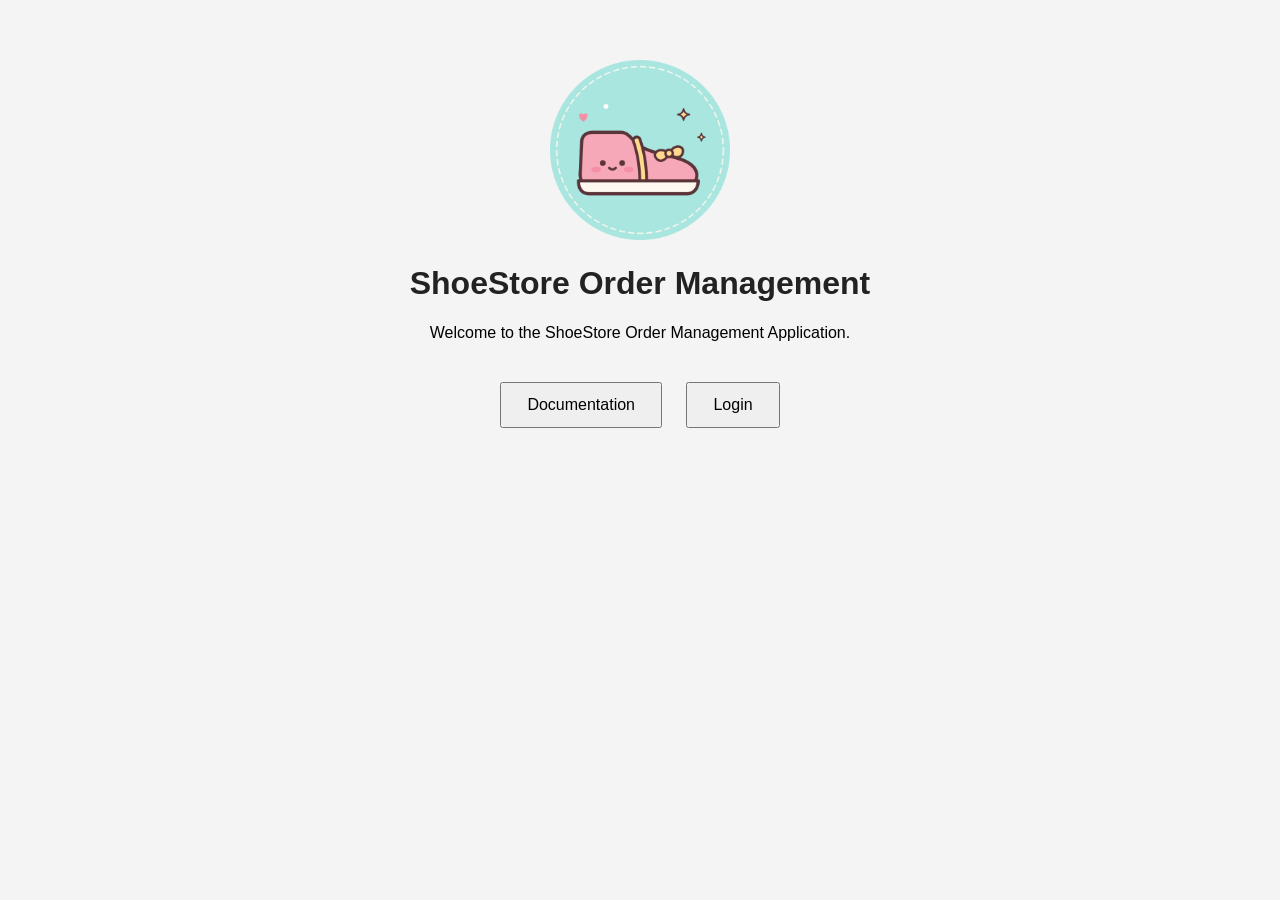
<file: application/client/html/index.html>
<!DOCTYPE html>
<html lang="en">

<head>
    <meta charset="UTF-8">
    <meta name="viewport" content="width=device-width, initial-scale=1.0">
    <title>ShoeStore Order Management</title>
    <link rel="stylesheet" href="../css/style.css">
</head>

<body>
    <main class="container">
        <img src="../images/logo.png" alt="ShoeStore Logo" class="logo">
        <h1>ShoeStore Order Management</h1>

        <p>Welcome to the ShoeStore Order Management Application.</p>

        <div class="buttons">
            <button id="documentationButton">
                Documentation
            </button>
            <button id="loginButton">
                Login
            </button>
        </div>
    </main>
    <script src="../js/navigation.js"></script>

</body>
</html>
</file>
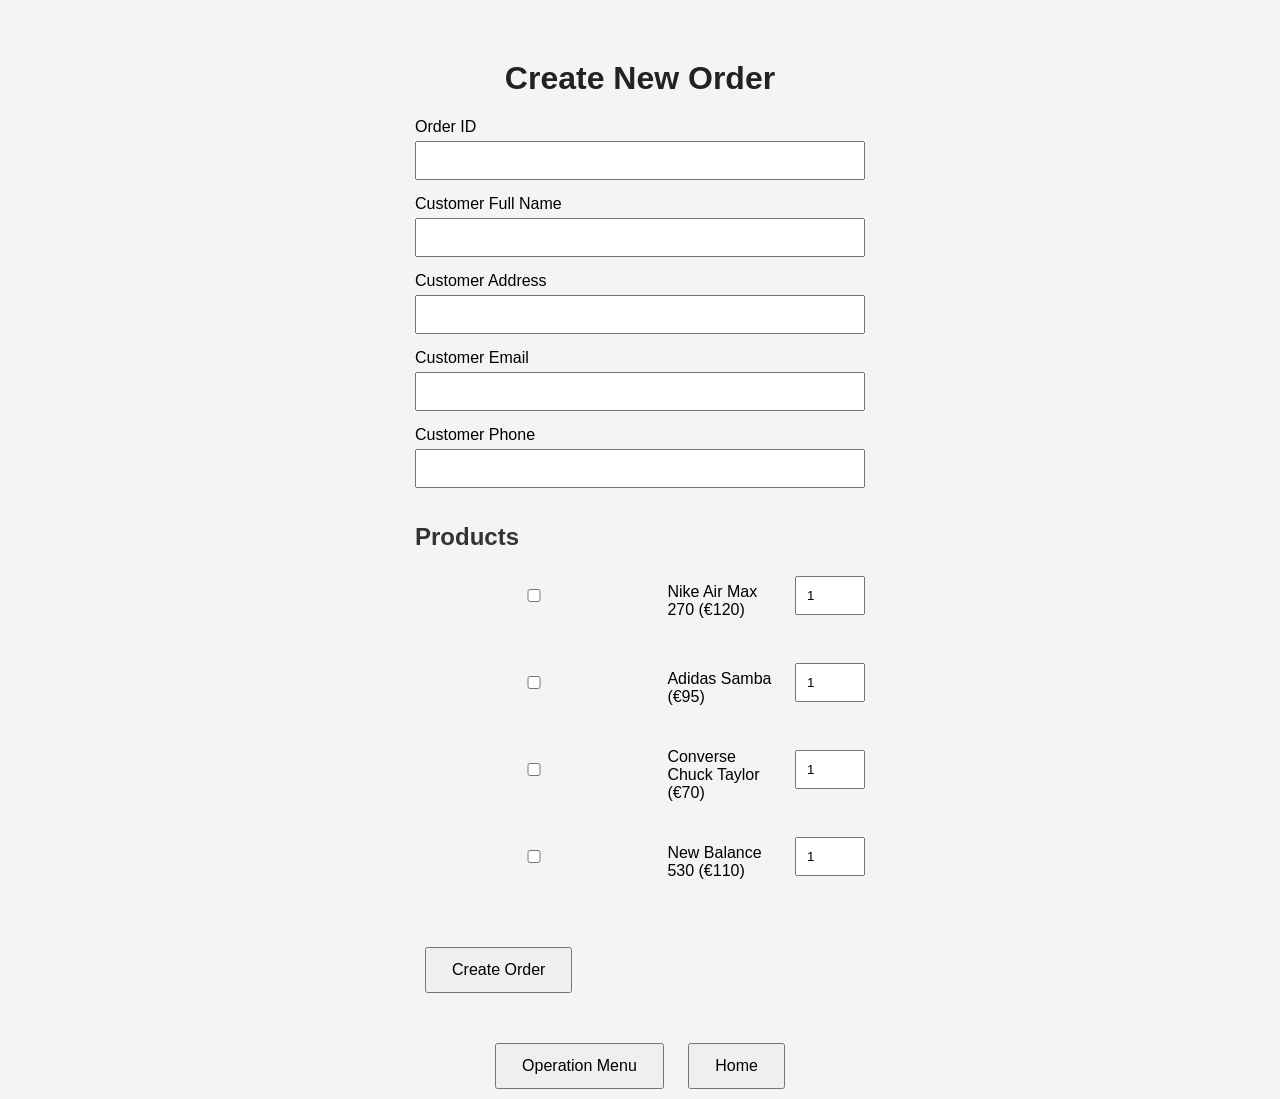
<file: application/client/html/createOrder.html>
<!DOCTYPE html>
<html lang="en">

<head>
    <meta charset="UTF-8">
    <meta name="viewport"
          content="width=device-width, initial-scale=1.0">
    <title>Create Order</title>

    <link rel="stylesheet"
          href="../css/style.css">
</head>

<body>
    <main class="container">
        <h1>Create New Order</h1>
        <!--Formulari-->
        <form id="orderForm">
            <label for="orderId">Order ID</label>
            <input type="text" id="orderId" name="orderId">
            <label for="customerName">Customer Full Name</label>
            <input type="text" id="customerName" name="customerName">
            <label for="customerAddress">Customer Address</label>
            <input type="text" id="customerAddress" name="customerAddress">
            <label for="customerEmail">Customer Email</label>
            <input type="email" id="customerEmail" name="customerEmail">
            <label for="customerPhone">Customer Phone</label>
            <input type="tel" id="customerPhone" name="customerPhone">
            <br>
            
            <h2>Products</h2>
            <div class="product">
            <!--Primer producte-->
            <input type="checkbox" id="nike" name="products[]" value="Nike Air Max 270">
            <label for="nike"> Nike Air Max 270 (€120)</label>
            <input type="number" id="nikeQuantity" name="nikeQuantity" min="1" value="1">
            </div>
            <br>

            <!--Segon Producte-->
            <div class="product">
            <input type="checkbox" id="adidas" name="products[]" value="Adidas Samba">
            <label for="adidas">Adidas Samba (€95)</label>
            <input type="number" id="adidasQuantity" name="adidasQuantity" min="1" value="1">
            </div>
            <br>

            <!--Tercer Producte-->
            <div class="product">
            <input type="checkbox" id="converse" name="products[]" value="Converse Chuck Taylor">
            <label for="converse">Converse Chuck Taylor (€70)</label>
            <input type="number" id="converseQuantity" name="converseQuantity" min="1" value="1">
            </div>
            <br>

            <!--Quart Producte-->
            <div class="product">
            <input type="checkbox" id="newbalance" name="products[]" value="New Balance 530">
            <label for="newbalance">New Balance 530 (€110)</label>
            <input type="number" id="newBalanceQuantity" name="newBalanceQuantity" min="1"value="1">
            </div>
            <br><br>

            <button type="submit">Create Order</button>
            <p id="orderMessage"></p>
            </form>
        
            <div class="buttons">
            <button type="button"
                id="menuButton">
                Operation Menu
            </button>
            <button type="button" id="homeButton">Home</button>
        </div>
    </main>
    <script src="../js/navigation.js"></script>
    <script src="../js/orders.js"></script>
</body>
</html>
</file>
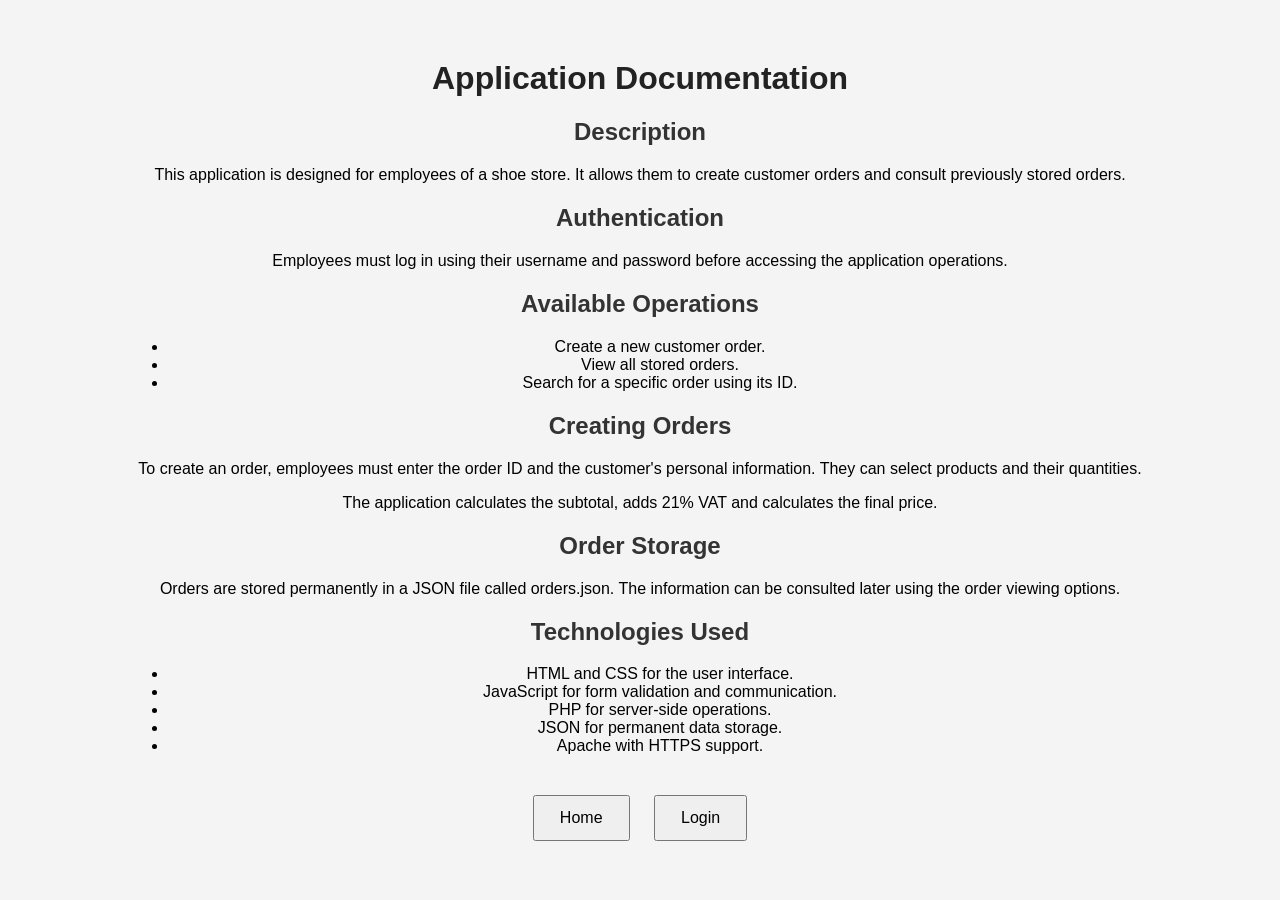
<file: application/client/html/documentation.html>
<!DOCTYPE html>
<html lang="en">
<head>
    <meta charset="UTF-8">
    <meta name="viewport" content="width=device-width, initial-scale=1.0">
    <title>Documentation</title>
    <link rel="stylesheet" href="../css/style.css">
</head>

<body>
    <main class="container">
        <h1>Application Documentation</h1>
        <h2>Description</h2>
        <p>
            This application is designed for employees of a shoe store.
            It allows them to create customer orders and consult previously
            stored orders.
        </p>
        <h2>Authentication</h2>
        <p>
            Employees must log in using their username and password
            before accessing the application operations.
        </p>
        <h2>Available Operations</h2>
        <ul>
            <li>Create a new customer order.</li>
            <li>View all stored orders.</li>
            <li>Search for a specific order using its ID.</li>
        </ul>
        <h2>Creating Orders</h2>
        <p>
            To create an order, employees must enter the order ID
            and the customer's personal information. They can select
            products and their quantities.
        </p>
        <p>
            The application calculates the subtotal, adds 21% VAT
            and calculates the final price.
        </p>
        <h2>Order Storage</h2>
        <p>
            Orders are stored permanently in a JSON file called
            orders.json. The information can be consulted later
            using the order viewing options.
        </p>
        <h2>Technologies Used</h2>
        <ul>
            <li>HTML and CSS for the user interface.</li>
            <li>JavaScript for form validation and communication.</li>
            <li>PHP for server-side operations.</li>
            <li>JSON for permanent data storage.</li>
            <li>Apache with HTTPS support.</li>
        </ul>

        <div class="buttons">
            <button id="homeButton">Home</button>
            <button id="loginButton">Login</button>
        </div>

    </main>
    <script src="../js/navigation.js"></script>
</body>
</html>
</file>
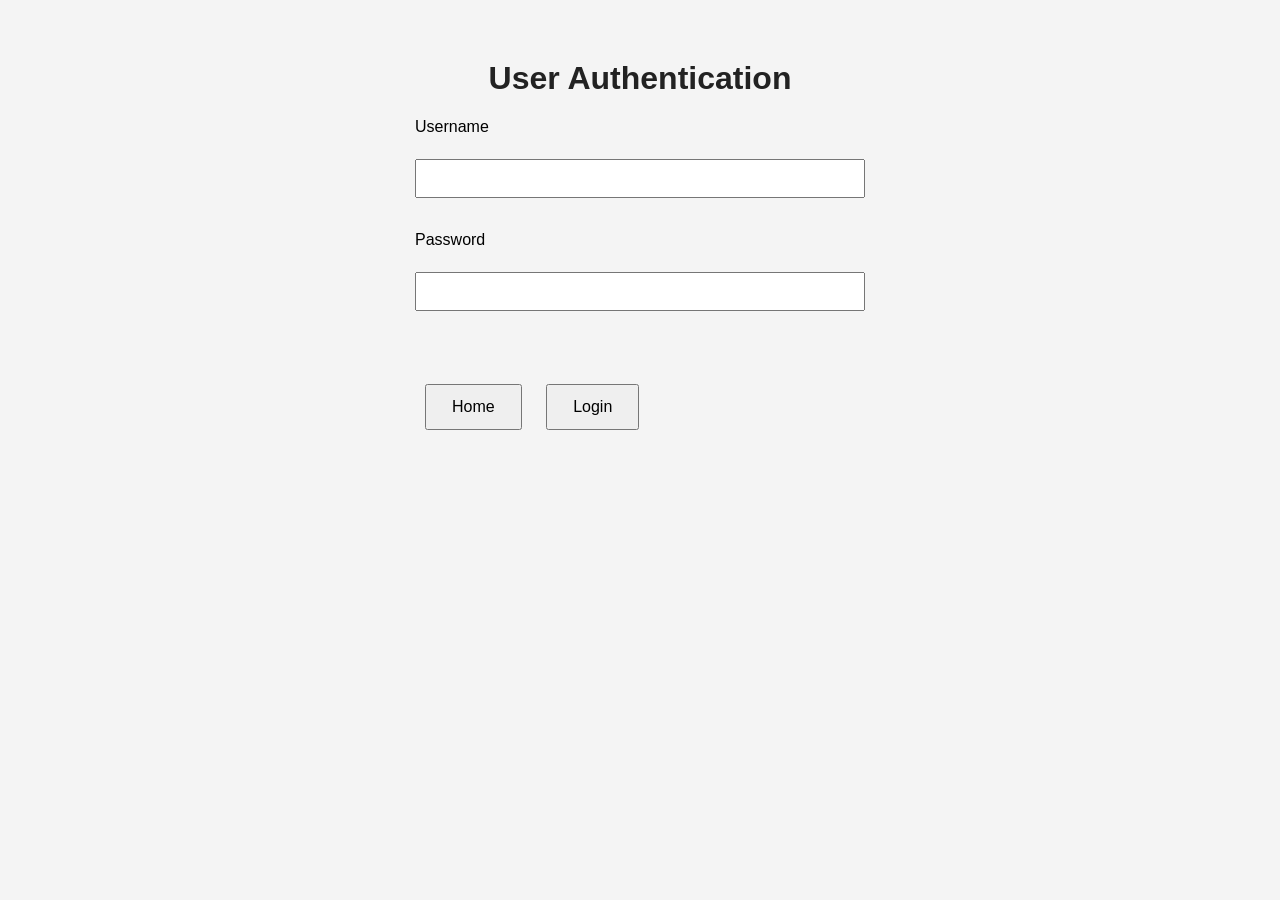
<file: application/client/html/login.html>
<!DOCTYPE html>
<html lang="en">

<head>
    <meta charset="UTF-8">
    <meta name="viewport" content="width=device-width, initial-scale=1.0">
    <title>Login</title>
    <link rel="stylesheet" href="../css/style.css">
</head>

<body>

    <main class="container">
        <h1>User Authentication</h1>
        <form id="loginForm">

            <label for="username">
                Username
            </label>
            <br><br>

            <input
                type="text"
                id="username"
                name="username">
            <br><br>

            <label for="password">
                Password
            </label>
            <br><br>

            <input
                type="password"
                id="password"
                name="password">
            <br><br>

            <div class="buttons">
                <button
                    type="button"
                    id="homeButton">
                    Home
                </button>
                <button
                    type="submit">
                    Login
                </button>
            </div>
        </form>
        <p id="message"></p>
    </main>
    <script src="../js/navigation.js"></script>
    <script src="../js/login.js"></script>
</body>
</html>
</file>
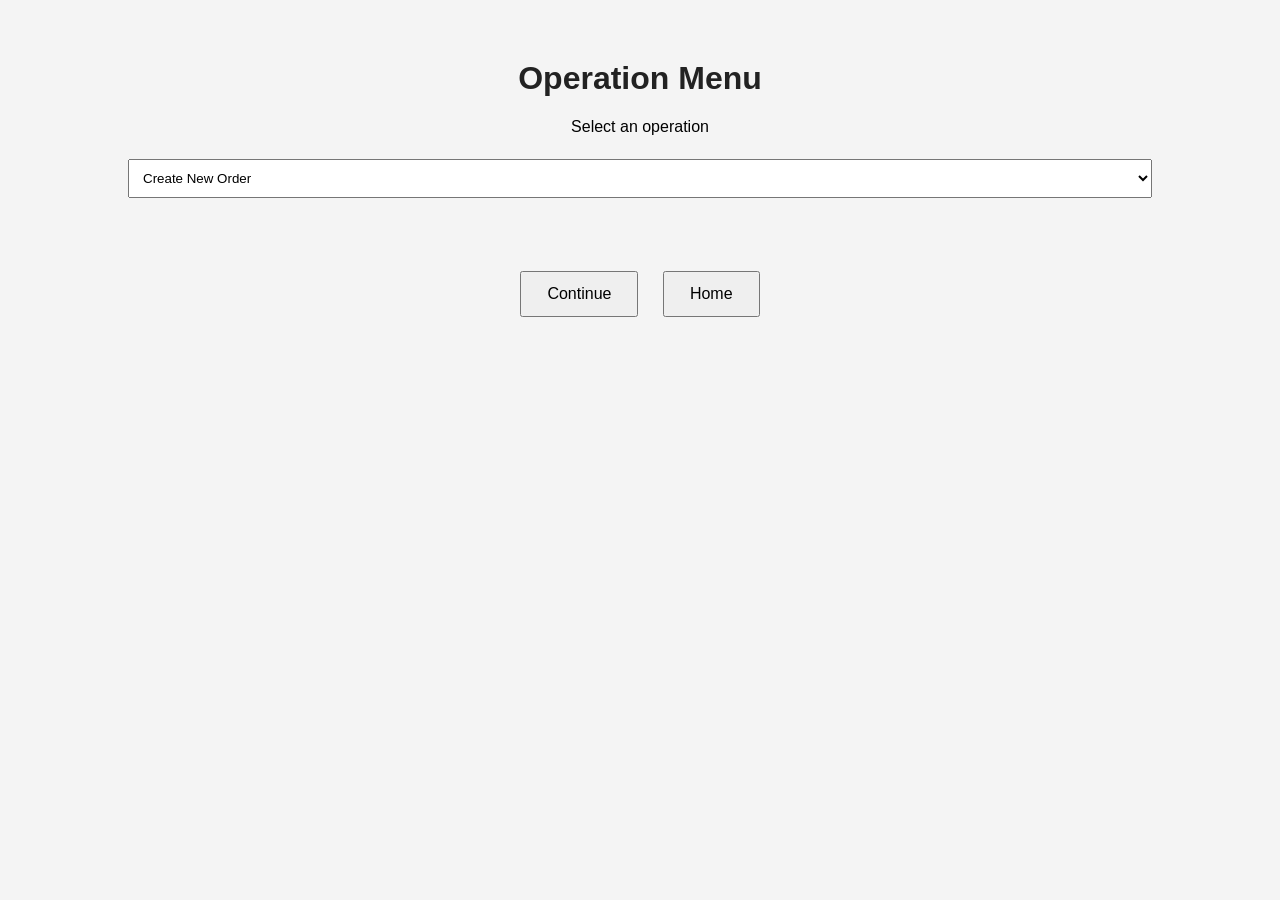
<file: application/client/html/menu.html>
<!DOCTYPE html>
<html lang="en">

<head>
    <meta charset="UTF-8">
    <meta name="viewport" content="width=device-width, initial-scale=1.0">
    <title>Operation Menu</title>
    <link rel="stylesheet" href="../css/style.css">
</head>

<body>

    <main class="container">
        <h1>Operation Menu</h1>

        <label for="operation">
            Select an operation
        </label>

        <br><br>

        <select id="operation">
            <option value="createOrder.html">
                Create New Order
            </option>
            <option value="viewOrders.html">
                View Orders
            </option>
        </select>

        <br><br>

        <div class="buttons">
            <button id="continueButton">
                Continue
            </button>

            <button id="homeButton">
                Home
            </button>
        </div>
    </main>
    <script src="../js/navigation.js"></script>
</body>
</html>
</file>
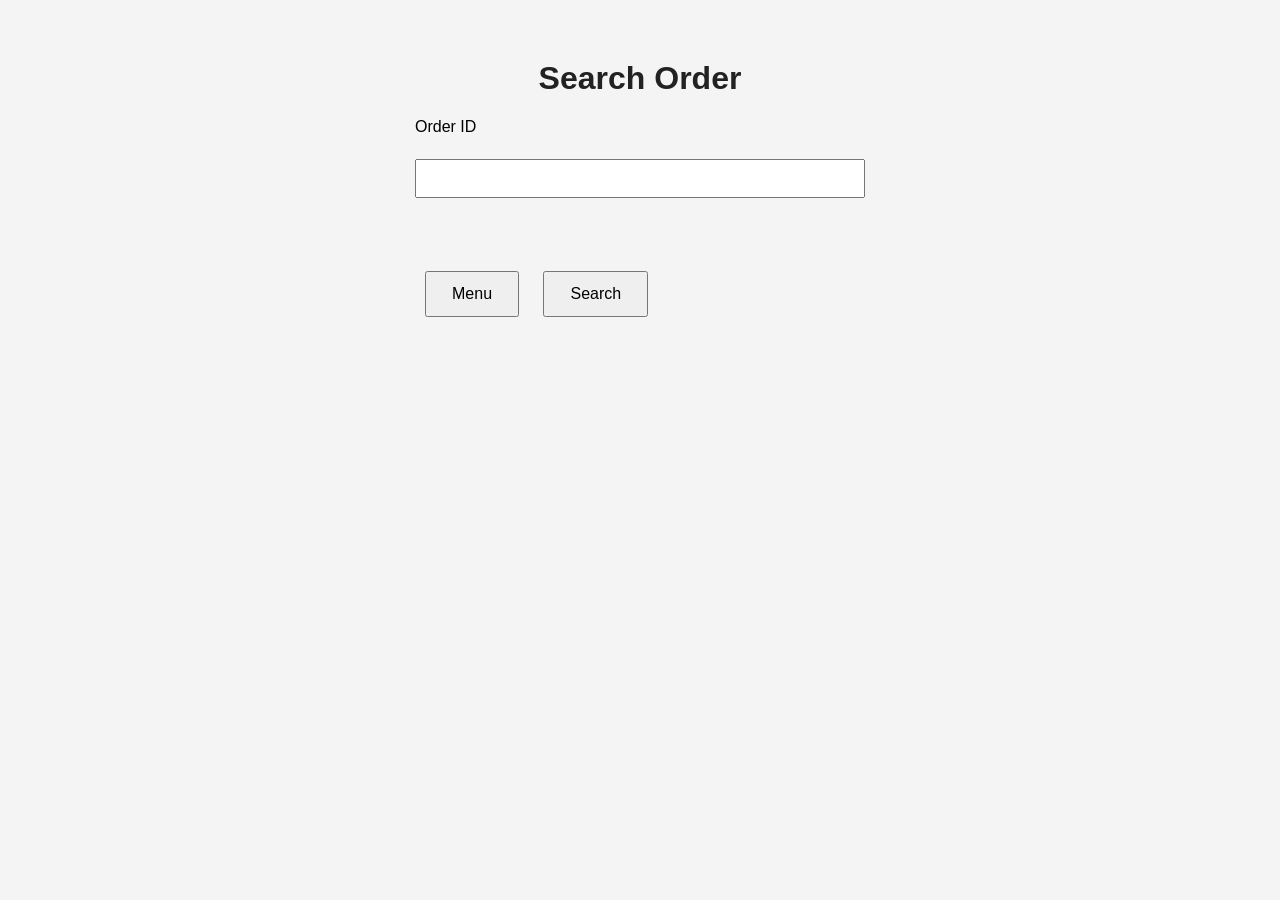
<file: application/client/html/searchOrder.html>
<!DOCTYPE html>
<html lang="en">

<head>
    <meta charset="UTF-8">
    <meta name="viewport" content="width=device-width, initial-scale=1.0">
    <title>Search Order</title>
    <link rel="stylesheet" href="../css/style.css">
</head>

<body>
    <main class="container">
        <h1>Search Order</h1>
        <form id="searchForm">
            <label for="orderId">
                Order ID
            </label>

            <br><br>

            <input
                type="text"
                id="orderId"
                name="orderId">

            <br><br>

            <div class="buttons">
                <button
                    type="button"
                    id="menuButton">
                    Menu
                </button>

                <button
                    type="submit">
                    Search
                </button>
            </div>
        </form>
        <p id="searchMessage"></p>
    </main>
    <script src="../js/navigation.js"></script>
    <script src="../js/searchOrder.js"></script>
</body>
</html>
</file>
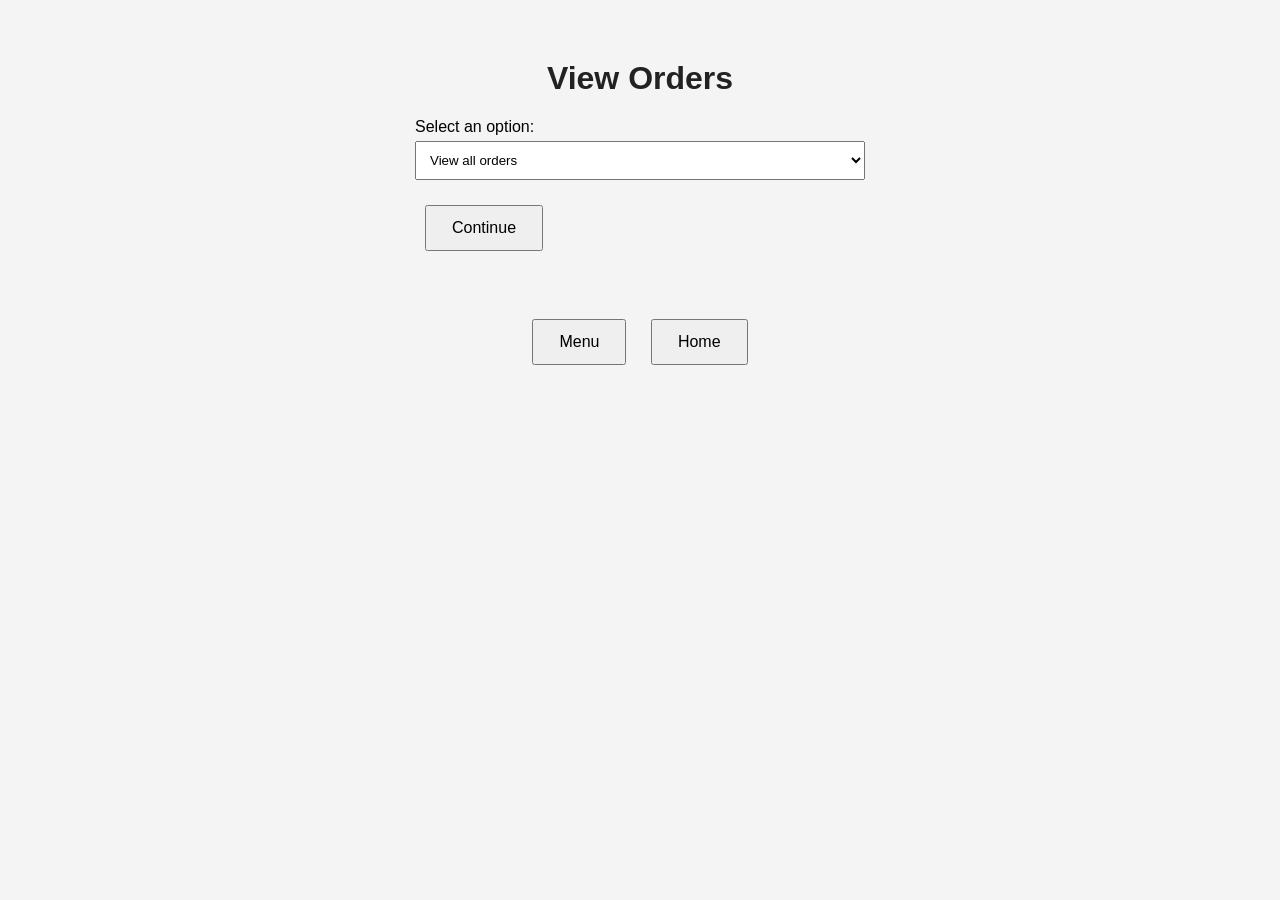
<file: application/client/html/viewOrders.html>
<!DOCTYPE html>
<html lang="en">

<head>
    <meta charset="UTF-8">
    <meta name="viewport" content="width=device-width, initial-scale=1.0">
    <title>View Orders</title>
    <link rel="stylesheet" href="../css/style.css">
</head>

<body>
    <main class="container">
        <h1>View Orders</h1>
        <form id="viewOrdersForm">
            <label for="viewOption">Select an option:</label>
            <select id="viewOption" name="viewOption">
                <option value="all">View all orders</option>
                <option value="single">View one order</option>
            </select>
            <div id="orderIdContainer" style="display: none;">
                <label for="orderId">Order ID:</label>
                <input
                    type="text"
                    id="orderId"
                    name="orderId"
                    placeholder="Enter the order ID">
            </div>
            <button type="submit">Continue</button>
        </form>
        <div id="ordersContainer"></div>

        <br>

        <div class="buttons">
            <button type="button" id="menuButton">Menu</button>
            <button type="button" id="homeButton">Home</button>
        </div>
    </main>
    <script src="../js/navigation.js"></script>
    <script src="../js/viewOrders.js"></script>
</body>
</html>
</file>
<file: application/client/css/style.css>
/* General page style */
body {
    margin: 0;
    padding: 0;
    font-family: Arial, Helvetica, sans-serif;
    background: #f4f4f4;
}

.container {
    width: 80%;
    margin: auto;
    margin-top: 60px;
    text-align: center;
}

.logo {
    width: 180px;
}

h1 {
    color: #222;
}

h2 {
    color: #333;
}

/* Buttons */
.buttons {
    margin-top: 30px;
}

button {
    padding: 12px 25px;
    margin: 10px;
    cursor: pointer;
    font-size: 16px;
}

/* Forms */
form {
    width: 450px;
    max-width: 100%;
    margin: auto;
    text-align: left;
}

input,
select {
    width: 100%;
    padding: 10px;
    margin-top: 5px;
    margin-bottom: 15px;
    box-sizing: border-box;
}

/* Products */
.product {
    display: flex;
    align-items: center;
    gap: 15px;
    margin-bottom: 10px;
}

.product label {
    width: 220px;
}

.product input[type="number"] {
    width: 70px;
}

/* Orders table */
table {
    width: 100%;
    max-width: 700px;
    margin: 20px auto;
    border-collapse: collapse;
    background: white;
}

th,
td {
    border: 1px solid #cccccc;
    padding: 10px;
    text-align: left;
}

th {
    background: #e8e8e8;
}

/* Order cards */
.orderCard {
    border: 1px solid #cccccc;
    padding: 15px;
    margin-bottom: 20px;
    border-radius: 8px;
}

/* Error and information messages */
#orderMessage {
    margin-top: 15px;
    font-weight: bold;
}

/* Responsive layout */
@media (max-width: 600px) {
    .container {
        width: 95%;
        margin-top: 30px;
    }
    form {
        width: 100%;
    }
    .product {
        flex-wrap: wrap;
    }
    .product label {
        width: auto;
    }
    table {
        font-size: 13px;
    }
}

/* Table used to display orders */
.ordersTable{
    width:100%;
    border-collapse:collapse;
    margin-top:20px;
    margin-bottom:20px;
}

.ordersTable th,
.ordersTable td{
    border:1px solid #cccccc;
    padding:10px;
    text-align:left;
}

.ordersTable th{
    background:#eeeeee;
}
</file>
